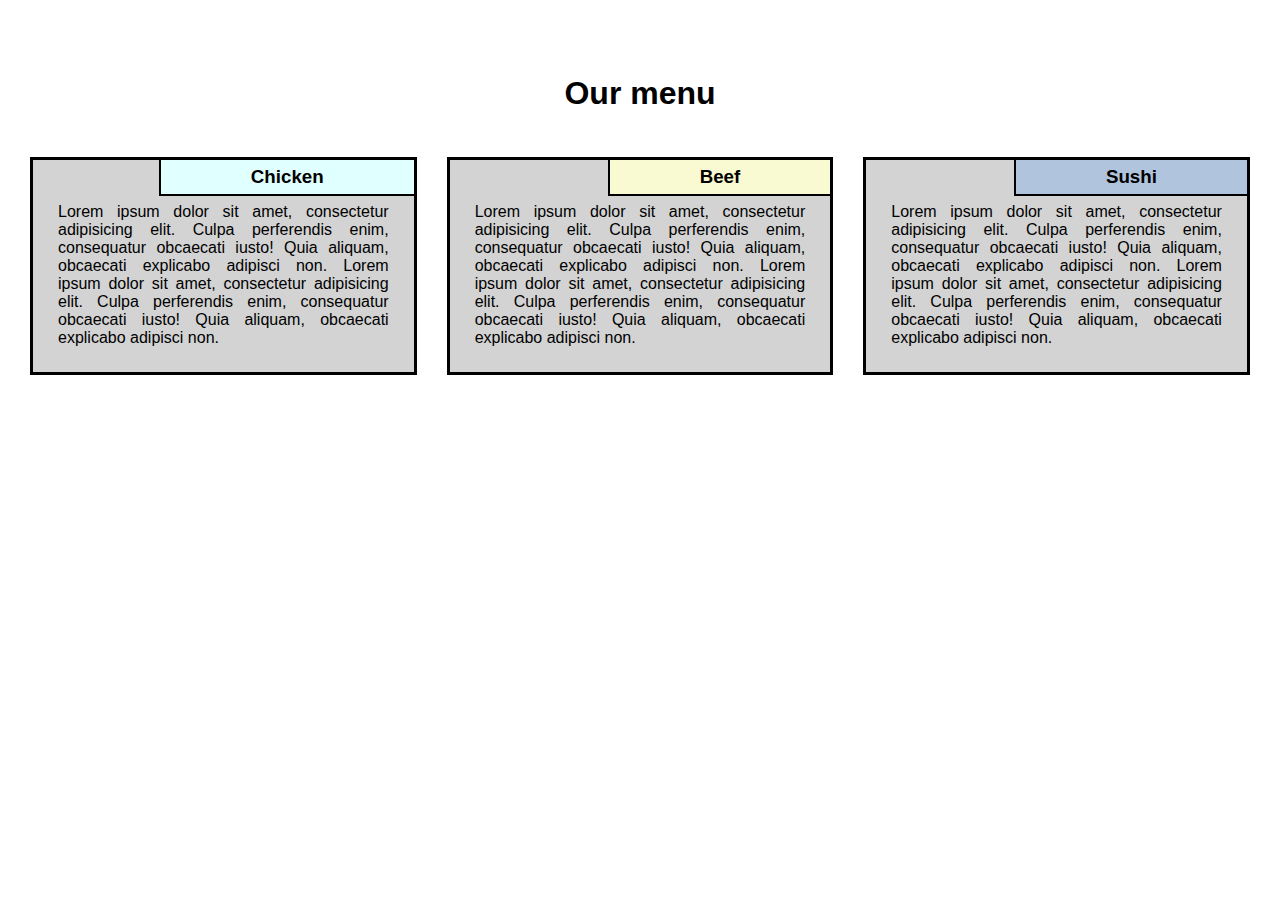
<file: Module2/index.html>
<!DOCTYPE html>
<html>
<head>
  <meta charset="utf-8">
  <meta name="viewport" content="width=device-width, initial-scale=1">
  <title>My Responsive Layout</title>
  <link href='css/style.css' rel='stylesheet' type='text/css'>
</head>

<body>
  
  <div class="container">
    <div class="row">
    <h1 class="menu-title">Our menu</h1>

      <div class="col-lg-4">
        <div class="item">
          <div class="item-title" id="title-one">
            <h3>Chicken</h3>
          </div>
          <p>
            Lorem ipsum dolor sit amet, consectetur adipisicing elit. Culpa perferendis enim, consequatur obcaecati iusto! Quia aliquam, obcaecati explicabo adipisci non. Lorem ipsum dolor sit amet, consectetur adipisicing elit. Culpa perferendis enim, consequatur obcaecati iusto! Quia aliquam, obcaecati explicabo adipisci non.
          </p>
        </div>
      </div>

      <div class="col-lg-4">
        <div class="item">
         <div class="item-title" id="title-two">
          <h3>Beef</h3>
        </div>
        <p>
          Lorem ipsum dolor sit amet, consectetur adipisicing elit. Culpa perferendis enim, consequatur obcaecati iusto! Quia aliquam, obcaecati explicabo adipisci non. Lorem ipsum dolor sit amet, consectetur adipisicing elit. Culpa perferendis enim, consequatur obcaecati iusto! Quia aliquam, obcaecati explicabo adipisci non.
        </p>
      </div>
    </div>

    <div class="col-lg-4 col-lg-tablet">
      <div class="item">
       <div class="item-title" id="title-three">
        <h3>Sushi</h3>
      </div>
      <p>
        Lorem ipsum dolor sit amet, consectetur adipisicing elit. Culpa perferendis enim, consequatur obcaecati iusto! Quia aliquam, obcaecati explicabo adipisci non. Lorem ipsum dolor sit amet, consectetur adipisicing elit. Culpa perferendis enim, consequatur obcaecati iusto! Quia aliquam, obcaecati explicabo adipisci non.
      </p>
    </div>
    
  </div>

</div>
</div>
</body>
</html>
</file>
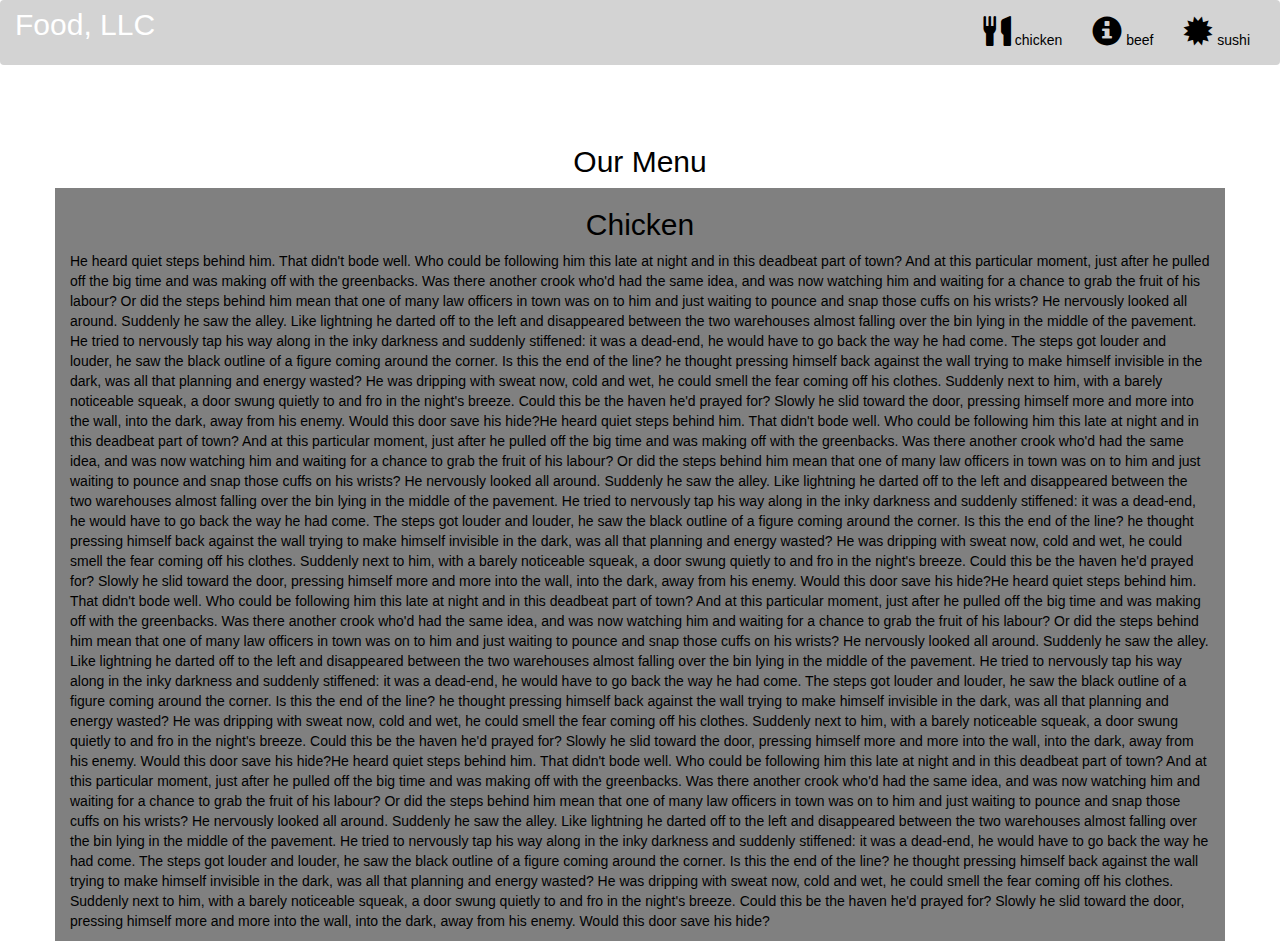
<file: Module3/index.html>
<!DOCTYPE html>
<html lang="en">
<head>
  <title>Module3 Solution</title>
  <meta charset="utf-8">
  <meta name="viewport" content="width=device-width, initial-scale=1">
  <link rel="stylesheet" href="https://maxcdn.bootstrapcdn.com/bootstrap/3.4.1/css/bootstrap.min.css">
  <link rel="stylesheet" type="text/css" href="css/style.css">
  <script src="https://ajax.googleapis.com/ajax/libs/jquery/3.5.1/jquery.min.js"></script>
  <script src="https://maxcdn.bootstrapcdn.com/bootstrap/3.4.1/js/bootstrap.min.js"></script>
</head>
<body>

<nav class="navbar navbar-inverse">
  <div class="container-fluid">
    <div class="navbar-header">
      <button type="button" class="navbar-toggle" data-toggle="collapse" data-target="#myNavbar">
        <span class="icon-bar"></span>
        <span class="icon-bar"></span>
        <span class="icon-bar"></span>                        
      </button>
      <a class="navbar-brand" href="#" >Food, LLC</a>
    </div>
    <div class="collapse navbar-collapse" id="myNavbar">
    
      <ul class="nav navbar-nav navbar-right" >
        <li style>
        <a href="#" > 
        <span class="glyphicon glyphicon-cutlery"></span> chicken</a>
        </li>
        <li>
        <a href="#" >
        <span class="glyphicon glyphicon-info-sign"></span> beef</a>
        </li>
        <li>
        <a href="#">
        <span class="glyphicon glyphicon-certificate"></span> sushi</a>
        </li>
      </ul>
    </div>
  </div>
</nav>
<br>
<br>  
<h1><p class="text-center">Our Menu</p></h1>


<div id="main-content" class="container">
  <div id="home-tiles" class="row">
      <div class="col-md-12 col-sm-12 col-xs-12">
            
            <p id="chickstory">
          <h2>Chicken</h2>
              He heard quiet steps behind him. That didn't bode well. Who could be following him this late at night and in this deadbeat part of town? And at this particular moment, just after he pulled off the big time and was making off with the greenbacks. Was there another crook who'd had the same idea, and was now watching him and waiting for a chance to grab the fruit of his labour? Or did the steps behind him mean that one of many law officers in town was on to him and just waiting to pounce and snap those cuffs on his wrists? He nervously looked all around. Suddenly he saw the alley. Like lightning he darted off to the left and disappeared between the two warehouses almost falling over the bin lying in the middle of the pavement. He tried to nervously tap his way along in the inky darkness and suddenly stiffened: it was a dead-end, he would have to go back the way he had come. The steps got louder and louder, he saw the black outline of a figure coming around the corner. Is this the end of the line? he thought pressing himself back against the wall trying to make himself invisible in the dark, was all that planning and energy wasted? He was dripping with sweat now, cold and wet, he could smell the fear coming off his clothes. Suddenly next to him, with a barely noticeable squeak, a door swung quietly to and fro in the night's breeze. Could this be the haven he'd prayed for? Slowly he slid toward the door, pressing himself more and more into the wall, into the dark, away from his enemy. Would this door save his hide?He heard quiet steps behind him. That didn't bode well. Who could be following him this late at night and in this deadbeat part of town? And at this particular moment, just after he pulled off the big time and was making off with the greenbacks. Was there another crook who'd had the same idea, and was now watching him and waiting for a chance to grab the fruit of his labour? Or did the steps behind him mean that one of many law officers in town was on to him and just waiting to pounce and snap those cuffs on his wrists? He nervously looked all around. Suddenly he saw the alley. Like lightning he darted off to the left and disappeared between the two warehouses almost falling over the bin lying in the middle of the pavement. He tried to nervously tap his way along in the inky darkness and suddenly stiffened: it was a dead-end, he would have to go back the way he had come. The steps got louder and louder, he saw the black outline of a figure coming around the corner. Is this the end of the line? he thought pressing himself back against the wall trying to make himself invisible in the dark, was all that planning and energy wasted? He was dripping with sweat now, cold and wet, he could smell the fear coming off his clothes. Suddenly next to him, with a barely noticeable squeak, a door swung quietly to and fro in the night's breeze. Could this be the haven he'd prayed for? Slowly he slid toward the door, pressing himself more and more into the wall, into the dark, away from his enemy. Would this door save his hide?He heard quiet steps behind him. That didn't bode well. Who could be following him this late at night and in this deadbeat part of town? And at this particular moment, just after he pulled off the big time and was making off with the greenbacks. Was there another crook who'd had the same idea, and was now watching him and waiting for a chance to grab the fruit of his labour? Or did the steps behind him mean that one of many law officers in town was on to him and just waiting to pounce and snap those cuffs on his wrists? He nervously looked all around. Suddenly he saw the alley. Like lightning he darted off to the left and disappeared between the two warehouses almost falling over the bin lying in the middle of the pavement. He tried to nervously tap his way along in the inky darkness and suddenly stiffened: it was a dead-end, he would have to go back the way he had come. The steps got louder and louder, he saw the black outline of a figure coming around the corner. Is this the end of the line? he thought pressing himself back against the wall trying to make himself invisible in the dark, was all that planning and energy wasted? He was dripping with sweat now, cold and wet, he could smell the fear coming off his clothes. Suddenly next to him, with a barely noticeable squeak, a door swung quietly to and fro in the night's breeze. Could this be the haven he'd prayed for? Slowly he slid toward the door, pressing himself more and more into the wall, into the dark, away from his enemy. Would this door save his hide?He heard quiet steps behind him. That didn't bode well. Who could be following him this late at night and in this deadbeat part of town? And at this particular moment, just after he pulled off the big time and was making off with the greenbacks. Was there another crook who'd had the same idea, and was now watching him and waiting for a chance to grab the fruit of his labour? Or did the steps behind him mean that one of many law officers in town was on to him and just waiting to pounce and snap those cuffs on his wrists? He nervously looked all around. Suddenly he saw the alley. Like lightning he darted off to the left and disappeared between the two warehouses almost falling over the bin lying in the middle of the pavement. He tried to nervously tap his way along in the inky darkness and suddenly stiffened: it was a dead-end, he would have to go back the way he had come. The steps got louder and louder, he saw the black outline of a figure coming around the corner. Is this the end of the line? he thought pressing himself back against the wall trying to make himself invisible in the dark, was all that planning and energy wasted? He was dripping with sweat now, cold and wet, he could smell the fear coming off his clothes. Suddenly next to him, with a barely noticeable squeak, a door swung quietly to and fro in the night's breeze. Could this be the haven he'd prayed for? Slowly he slid toward the door, pressing himself more and more into the wall, into the dark, away from his enemy. Would this door save his hide?
            </p>
      </div>
    </div>
</div>

</body>
</html>
</file>
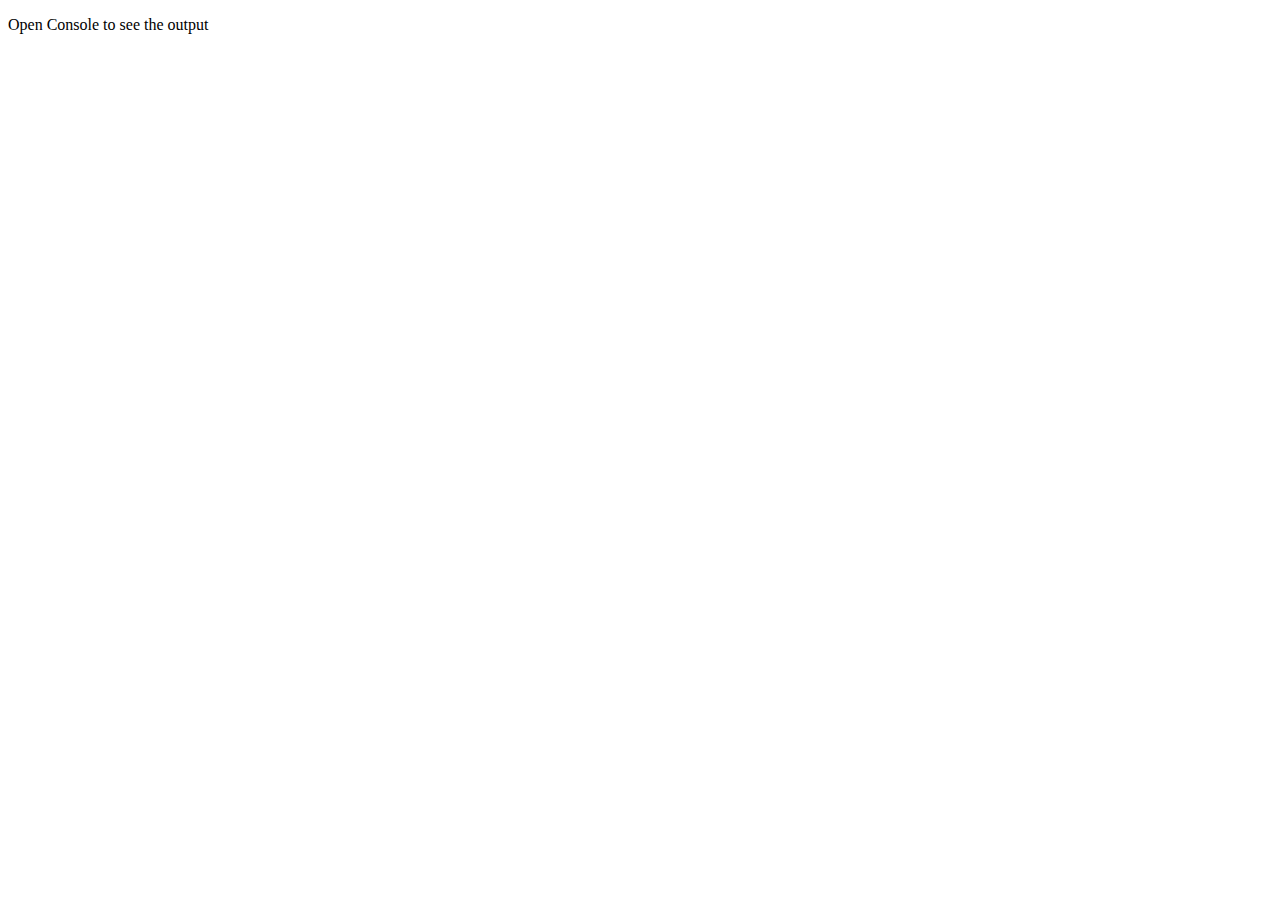
<file: Module4/index.html>
<!DOCTYPE html>
<html>
<head>
	<meta charset="utf-8">
	<title>Module4 Solution </title>
	<script src="js/script.js"></script>
</head>
<body>
	<p> Open Console to see the output </p>
</body>
</html>
</file>
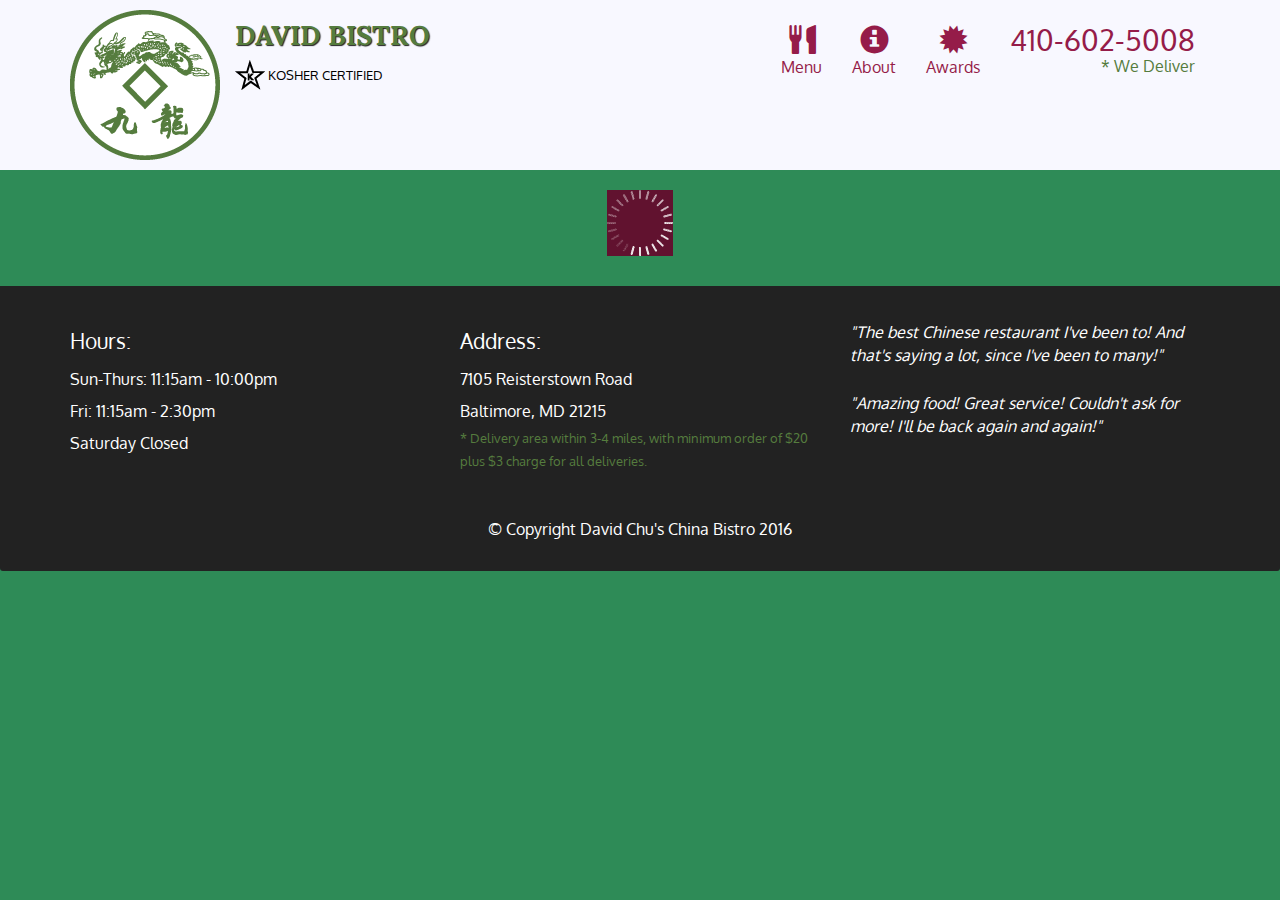
<file: Module5/index.html>
<!doctype html>
<html lang="en">
  <head>
    <meta charset="utf-8">
    <meta http-equiv="X-UA-Compatible" content="IE=edge">
    <meta name="viewport" content="width=device-width, initial-scale=1">
    <title>David Bistro</title>
    <link rel="stylesheet" href="css/bootstrap.min.css">
    <link rel="stylesheet" href="css/styles.css">
    <link href='https://fonts.googleapis.com/css?family=Oxygen:400,300,700' rel='stylesheet' type='text/css'>
    <link href='https://fonts.googleapis.com/css?family=Lora' rel='stylesheet' type='text/css'>
  </head>
<body>
  <header>
    <nav id="header-nav" class="navbar navbar-default">
      <div class="container">
        <div class="navbar-header">
          <a href="index.html" class="pull-left visible-md visible-lg">
            <div id="logo-img" alt="Logo image"></div>
          </a>

          <div class="navbar-brand">
            <a href="index.html"><h1>David Bistro</h1></a>
            <p>
              <img src="images/star-k-logo.png" alt="Kosher certification">
              <span>Kosher Certified</span>
            </p>
          </div>

          <button id="navbarToggle" type="button" class="navbar-toggle collapsed" data-toggle="collapse" data-target="#collapsable-nav" aria-expanded="false">
            <span class="sr-only">Toggle navigation</span>
            <span class="icon-bar"></span>
            <span class="icon-bar"></span>
            <span class="icon-bar"></span>
          </button>
        </div>
        
        <div id="collapsable-nav" class="collapse navbar-collapse">
           <ul id="nav-list" class="nav navbar-nav navbar-right">
            <li id="navHomeButton" class="visible-xs active">
              <a href="index.html">
                <span class="glyphicon glyphicon-home"></span> Home</a>
            </li>
            <li id="navMenuButton">
              <a href="#" onclick="$dc.loadMenuCategories();">
                <span class="glyphicon glyphicon-cutlery"></span><br class="hidden-xs"> Menu</a>
            </li>
            <li>
              <a href="#">
                <span class="glyphicon glyphicon-info-sign"></span><br class="hidden-xs"> About</a>
            </li>
            <li>
              <a href="#">
                <span class="glyphicon glyphicon-certificate"></span><br class="hidden-xs"> Awards</a>
            </li>
            <li id="phone" class="hidden-xs">
              <a href="tel:410-602-5008">
                <span>410-602-5008</span></a><div>* We Deliver</div>
            </li>
          </ul><!-- #nav-list -->
        </div><!-- .collapse .navbar-collapse -->
      </div><!-- .container -->
    </nav><!-- #header-nav -->
  </header>

  <div id="call-btn" class="visible-xs">
    <a class="btn" href="tel:410-602-5008">
    <span class="glyphicon glyphicon-earphone"></span>
    410-602-5008
    </a>
  </div>
  <div id="xs-deliver" class="text-center visible-xs">* We Deliver</div>

  <div id="main-content" class="container"></div>

  <footer class="panel-footer">
    <div class="container">
      <div class="row">
        <section id="hours" class="col-sm-4">
          <span>Hours:</span><br>
          Sun-Thurs: 11:15am - 10:00pm<br>
          Fri: 11:15am - 2:30pm<br>
          Saturday Closed
          <hr class="visible-xs">
        </section>
        <section id="address" class="col-sm-4">
          <span>Address:</span><br>
          7105 Reisterstown Road<br>
          Baltimore, MD 21215
          <p>* Delivery area within 3-4 miles, with minimum order of $20 plus $3 charge for all deliveries.</p>
          <hr class="visible-xs">
        </section>
        <section id="testimonials" class="col-sm-4">
          <p>"The best Chinese restaurant I've been to! And that's saying a lot, since I've been to many!"</p>
          <p>"Amazing food! Great service! Couldn't ask for more! I'll be back again and again!"</p>
        </section>
      </div>
      <div class="text-center">&copy; Copyright David Chu's China Bistro 2016</div>
    </div>
  </footer>

  <!-- jQuery (Bootstrap JS plugins depend on it) -->
  <script src="js/jquery-2.1.4.min.js"></script>
  <script src="js/bootstrap.min.js"></script>
  <script src="js/ajax-utils.js"></script>
  <script src="js/script.js"></script>
</body>
</html>
</file>
<file: Module2/css/style.css>
*{
  box-sizing: border-box;
  margin:0;
  padding:0;
}

body{
  font-family: Arial;  
}

.row{
  width: 100%;
}

.menu-title{
  text-align: center;
  margin-bottom: 30px;
}

.container{
 position: relative;
 top:60px;
 margin: 15px; 
}

.item{
  position: relative;
  top: 0;
  background-color: lightgray;
  margin: 15px;
  padding: 25px;
  border: 3px solid black;
}

.item p{
  margin-top: 18px;
  text-align: justify;
  font-size:100%;
}

.item-title{
  position: absolute;
  top:0;
  right: 0px;
  padding: 6px 90px;
  border-left: 2px solid black;
  border-bottom: 2px solid black;
}

#title-one {
  background-color: lightcyan;
} 

#title-two{
  background-color: lightgoldenrodyellow;
}

#title-three{
  background-color: lightsteelblue;
}


@media (min-width: 992px){
  .col-lg-1, .col-lg-2, .col-lg-3, .col-lg-4, .col-lg-5, .col-lg-6, .col-lg-7, .col-lg-8, .col-lg-9, .col-lg-10, .col-lg-11, .col-lg-12 {
    float: left;  
  }
  .col-lg-1 {
    width: 8.33%;
  }
  .col-lg-2 {
    width: 16.66%;
  }
  .col-lg-3 {
    width: 25%;
  }
  .col-lg-4 {
    width: 33.33%;
  }
  .col-lg-5 {
    width: 41.66%;
  }
  .col-lg-6 {
    width: 50%;
  }
  .col-lg-7 {
    width: 58.33%;
  }
  .col-lg-8 {
    width: 66.66%;
  }
  .col-lg-9 {
    width: 74.99%;
  }
  .col-lg-10 {
    width: 83.33%;
  }
  .col-lg-11 {
    width: 91.66%;
  }
  .col-lg-12 {
    width: 100%;
  }

}



@media (min-width: 768px) and (max-width: 991px){
  .col-lg-4 {
    width: 50%;
    float: left;
  }
  .col-lg-tablet{
   width: 100%;
   float: left;
 }
}



@media (max-width: 767px){
  .col-lg-4{
    width: 100%;
    float: left;
  }
}
</file>
<file: Module3/css/style.css>
*{
    margin: 0;
    padding: 0;
    
}
.navbar{

border: none;
background-color: lightgray;
color: black;
}

body{
    background-color: white;
    color: black;
}
.glyphicon{
    font-size: 30px;
    color:black; 
}

.center{
    width: 90%;
    background-color: grey;

}
.container
{
    background-color: grey;
}

.text-center{
    font-size: 30px;
}



h2{
    text-align: center;
}

#myNavbar ul li a {
    color: black;
}

.navbar-brand{
    font-size: 30px;    
}
</file>
<file: Module5/css/styles.css>
body {
  font-size: 16px;
  color: #fff;
  background-color: seagreen;
  font-family: 'Oxygen', sans-serif;
}

/** HEADER **/
#header-nav {
  background-color: ghostwhite;
  border-radius: 0;
  border: 0;
}

#logo-img {
  background: url('../images/restaurant-logo_large.png') no-repeat;
  width: 150px;
  height: 150px;
  margin: 10px 15px 10px 0;
}

.navbar-brand {
  padding-top: 25px;
}
.navbar-brand h1 { /* Restaurant name */
  font-family: 'Lora', serif;
  color: #557c3e;
  font-size: 1.5em;
  text-transform: uppercase;
  font-weight: bold;
  text-shadow: 1px 1px 1px #222;
  margin-top: 0;
  margin-bottom: 0;
  line-height: .75;
}
.navbar-brand a:hover, .navbar-brand a:focus {
  text-decoration: none;
}
.navbar-brand p { /* Kosher cert */
  color: #000;
  text-transform: uppercase;
  font-size: .7em;
  margin-top: 15px;
}
.navbar-brand p span { /* Star-K */
  vertical-align: middle;
}

#nav-list {
  margin-top: 10px;
}
#nav-list a {
  color: #951C49;
  text-align: center;
}
#nav-list a:hover {
  background: #E7E7E7;
}
#nav-list a span {
  font-size: 1.8em;
}

#phone {
  margin-top: 5px;
}
#phone a { /* Phone number */
  text-align: right;
  padding-bottom: 0;
}
#phone div { /* We Deliver */
  color: #557c3e;
  text-align: right;
  padding-right: 15px;
}

.navbar-header button.navbar-toggle, .navbar-header .icon-bar {
  border: 1px solid #61122f;
}
.navbar-header button.navbar-toggle {
  clear: both;
  margin-top: -30px;
}
/* END HEADER */

/* FOOTER */
.panel-footer {
  margin-top: 30px;
  padding-top: 35px;
  padding-bottom: 30px;
  background-color: #222;
  border-top: 0;
}
.panel-footer div.row {
  margin-bottom: 35px;
}
#hours, #address {
  line-height: 2;
}
#hours > span, #address > span {
  font-size: 1.3em;
}
#address p {
  color: #557c3e;
  font-size: .8em;
  line-height: 1.8;
}
#testimonials {
  font-style: italic;
}
#testimonials p:nth-child(2) {
  margin-top: 25px;
}
/* END FOOTER */



/* HOME PAGE */
.container .jumbotron {
  box-shadow: 0 0 50px #3F0C1F;
  border: 2px solid #3F0C1F;
}

#menu-tile, #specials-tile, #map-tile {
  height: 250px;
  width: 100%;
  margin-bottom: 15px;
  position: relative;
  border: 2px solid #3F0C1F;
  overflow: hidden;
}
#menu-tile:hover, #specials-tile:hover, #map-tile:hover {
  box-shadow: 0 1px 5px 1px #cccccc;
}
#menu-tile {
  background: url('../images/menu-tile.jpg') no-repeat;
  background-position: center;
}
#specials-tile {
  background: url('../images/specials-tile.jpg') no-repeat;
  background-position: center;
}
#menu-tile span, #specials-tile span, #map-tile span {
  position: absolute;
  bottom: 0;
  right: 0;
  width: 100%;
  text-align: center;
  font-size: 1.6em;
  text-transform: uppercase;
  background-color: #000;
  color: #fff;
  opacity: .8;
}
/* END HOME PAGE */

/* MENU CATEGORIES PAGE */
.category-tile { 
  position: relative;
  border: 2px solid #3F0C1F;
  overflow: hidden;
  width: 200px;
  height: 200px;
  margin: 0 auto 15px;
}
.category-tile span {
  position: absolute;
  bottom: 0;
  right: 0;
  width: 100%;
  text-align: center;
  font-size: 1.2em;
  text-transform: uppercase;
  background-color: #000;
  color: #fff;
  opacity: .8;
}
.category-tile:hover {
  box-shadow: 0 1px 5px 1px #cccccc;
}

#menu-categories-title + div {
  margin-bottom: 50px;
}
/* END MENU CATEGORIES PAGE */

/* SINGLE CATEGORY PAGE */
.menu-item-tile {
  margin-bottom: 25px;
}
.menu-item-tile hr {
  width: 80%;
}
.menu-item-tile .menu-item-price {
  font-size: 1.1em;
  text-align: right;
  margin-top: -15px;
  margin-right: -15px;
}
.menu-item-tile .menu-item-price span {
  font-size: .6em;
}
.menu-item-photo {
  position: relative;
  border: 2px solid #3F0C1F; 
  overflow: hidden;
  padding: 0;
  margin-right: -15px;
  margin-left: auto;
  margin-bottom: 20px;
  max-width: 250px;
}
.menu-item-photo div {
  position: absolute;
  bottom: 0;
  right: 0;
  width: 80px;
  background-color: #557c3e;
  text-align: center;
}
.menu-item-description {
  padding-right: 30px;
}
h3.menu-item-title {
  margin: 0 0 10px;
}
.menu-item-details {
  font-size: .9em;
  font-style: italic;
}
/* END SINGLE CATEGORY PAGE */


/********** Large devices only **********/
@media (min-width: 1200px) {
  .container .jumbotron {
    background: url('../images/jumbotron_1200.jpg') no-repeat;
    height: 675px;
  }
}

/********** Medium devices only **********/
@media (min-width: 992px) and (max-width: 1199px) {
  /* Header */
  #logo-img {
    background: url('../images/restaurant-logo_medium.png') no-repeat;
    width: 100px;
    height: 100px;
    margin: 5px 5px 5px 0;
  }
  /* End Header */

  /* Home Page */
  .container .jumbotron {
    background: url('../images/jumbotron_992.jpg') no-repeat;
    height: 558px;
  }
  /* End Home Page */
}

/********** Small devices only **********/
@media (min-width: 768px) and (max-width: 991px) {
  /* Home Page */
  .container .jumbotron {
    background: url('../images/jumbotron_768.jpg') no-repeat;
    height: 432px;
  }
  /* End Home Page */
}

/********** Extra small devices only **********/
@media (max-width: 767px) {
  /* Header */
  .navbar-brand {
    padding-top: 10px;
    height: 80px;
  }
  .navbar-brand h1 { /* Restaurant name */
    padding-top: 10px;
    font-size: 5vw; /* 1vw = 1% of viewport width */
  }
  .navbar-brand p { /* Kosher cert */
    font-size: .6em;
    margin-top: 12px;
  }
  .navbar-brand p img { /* Star-K */
    height: 20px;
  }

  #collapsable-nav a { /* Collapsed nav menu text */
    font-size: 1.2em;
  }
  #collapsable-nav a span { /* Collapsed nav menu glyph */
    font-size: 1em;
    margin-right: 5px;
  }

  #call-btn > a {
    font-size: 1.5em;
    display: block;
    margin: 0 20px;
    padding: 10px;
    border: 2px solid #fff;
    background-color: #f6b319;
    color: #951c49;
  }
  #xs-deliver {
    margin-top: 5px;
    font-size: .7em;
    letter-spacing: .1em;
    text-transform: uppercase;
  }
  /* End Header */

  /* Footer */
  .panel-footer section {
    margin-bottom: 30px;
    text-align: center;
  }
  .panel-footer section:nth-child(3) {
    margin-bottom: 0; /* margin already exists on the whole row */
  }
  .panel-footer section hr {
    width: 50%;
  }
  /* End Footer */

  /* Home Page */
  .container .jumbotron {
    margin-top: 30px;
    padding: 0;
  }
  #menu-tile, #specials-tile {
    width: 360px;
    margin: 0 auto 15px;
  }

  .menu-item-photo {
    margin-right: auto;
  }
  .menu-item-tile .menu-item-price {
    text-align: center;
  }
  .menu-item-description {
    text-align: center;;
  }
}


/********** Super extra small devices Only :-) (e.g., iPhone 4) **********/
@media (max-width: 479px) {
  /* Header */
  .navbar-brand h1 { /* Restaurant name */
    padding-top: 5px;
    font-size: 6vw;
  }
  /* End Header */
  
  /* Home page */
  #menu-tile, #specials-tile {
    width: 280px;
    margin: 0 auto 15px;
  }

  .col-xxs-12 {
    position: relative;
    min-height: 1px;
    padding-right: 15px;
    padding-left: 15px;
    float: left;
    width: 100%;
  }
}
</file>
